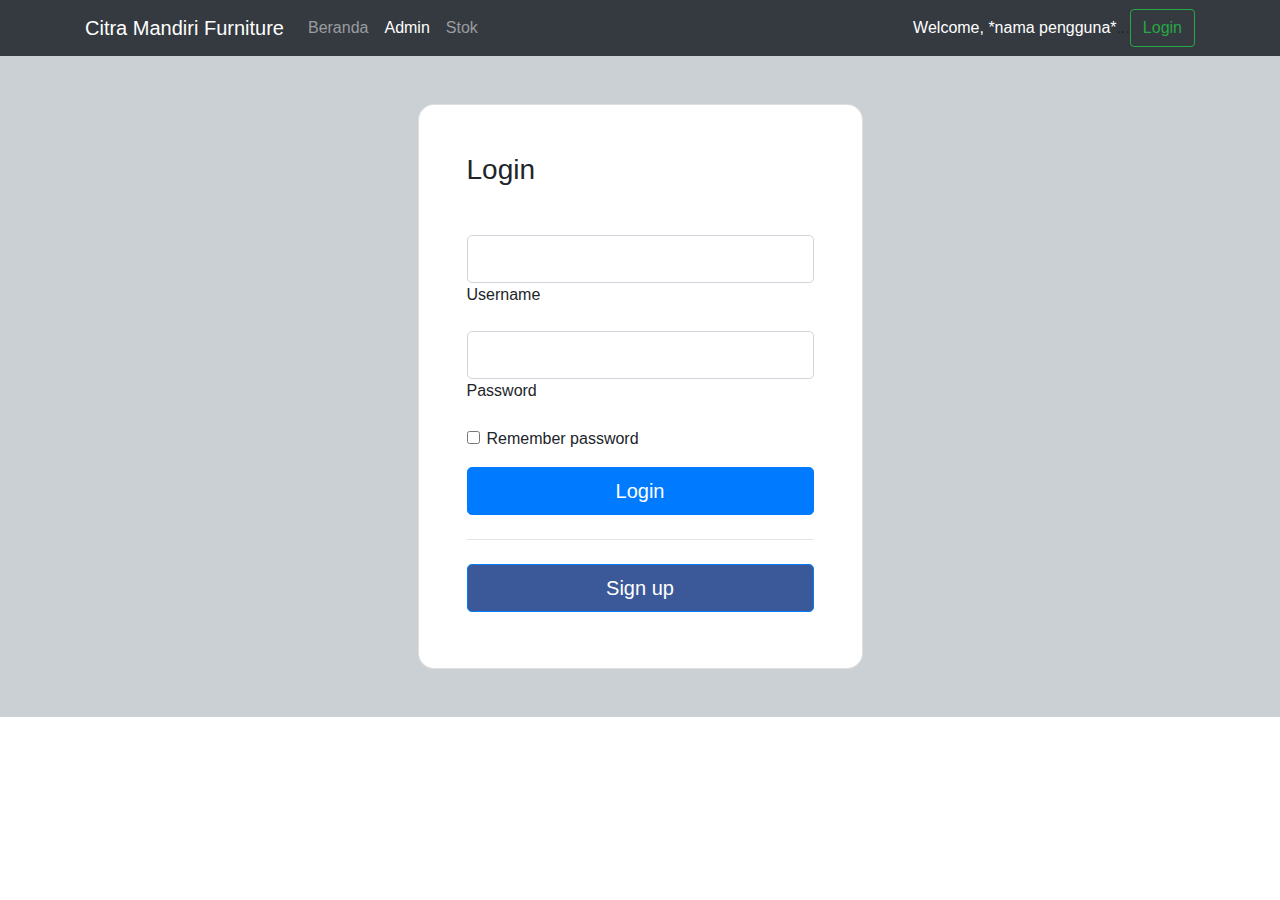
<file: login.html>
<!DOCTYPE html>
<html lang="en">
  <head>
    <meta charset="utf-8">
    <meta http-equiv="X-UA-Compatible" content="IE=edge">
    <meta name="viewport" content="width=device-width, initial-scale=1">
    <title>TOKO CITRA MANDIRI FURNITURE</title>
    <!-- Bootstrap -->
    <link href="css/bootstrap-4.0.0.css" rel="stylesheet">
  </head>
  <body>
    <nav class="navbar navbar-expand-lg navbar-dark bg-dark">
      <div class="container">
        <a class="navbar-brand" href="">Citra Mandiri Furniture</a>
        <button class="navbar-toggler" type="button" data-toggle="collapse" data-target="#navbarSupportedContent" aria-controls="navbarSupportedContent" aria-expanded="false" aria-label="Toggle navigation">
        <span class="navbar-toggler-icon"></span>
        </button>
        <div class="collapse navbar-collapse" id="navbarSupportedContent">
          <ul class="navbar-nav mr-auto">
            <li class="nav-item">
              <a class="nav-link" href="index.html">Beranda <span class="sr-only">(current)</span></a>
            </li>
            <li class="nav-item active">
              <a class="nav-link" href="admin.html">Admin</a>
            </li>
            <li class="nav-item">
              <a class="nav-link" href="stok.html">Stok</a>
            </li>
          </ul>
          <form class="form-inline my-2 my-lg-0">
            <div class="putih">Welcome, *nama pengguna* </div>
            <div> ... </div>
            <a href="login.html">
                <button type="button" class="btn btn-outline-success">Login</button>
            </a>
          </form>
        </div>
      </div>
    </nav>
    <section class="vh-100" style="background-color: #cbd0d4;">
      <div class="container py-5 h-100">
        <div class="row d-flex justify-content-center align-items-center h-100">
          <div class="col-12 col-md-8 col-lg-6 col-xl-5">
            <div class="card shadow-2-strong" style="border-radius: 1rem;">
              <div class="card-body p-5 ">
    
                <h3 class="mb-5">Login</h3>
    
                <div class="form-outline mb-3">
                  <input type="email" id="typeEmailX-2" class="form-control form-control-lg" />
                  <label class="form-label" for="typeEmailX-2">Username</label>
                </div>
    
                <div class="form-outline mb-3">
                  <input type="password" id="typePasswordX-2" class="form-control form-control-lg" />
                  <label class="form-label" for="typePasswordX-2">Password</label>
                </div>
    
                <!-- Checkbox -->
                <div class="form-check d-flex justify-content-start mb-3">
                  <input class="form-check-input" type="checkbox" value="" id="form1Example3" />
                  <label class="form-check-label" for="form1Example3"> Remember password </label>
                </div>

                <a href="index.html">
                  <button class="btn btn-primary btn-lg btn-block">Login</button>
                </a>
    
                <hr class="my-4">

                <a href="signup.html">
                  <button class="btn btn-lg btn-block btn-primary mb-2" style="background-color: #3b5998;"
                  type="submit">Sign up</button>
                </a>
              </div>
            </div>
          </div>
        </div>
      </div>
    </section>
    </body>
</html>
</file>
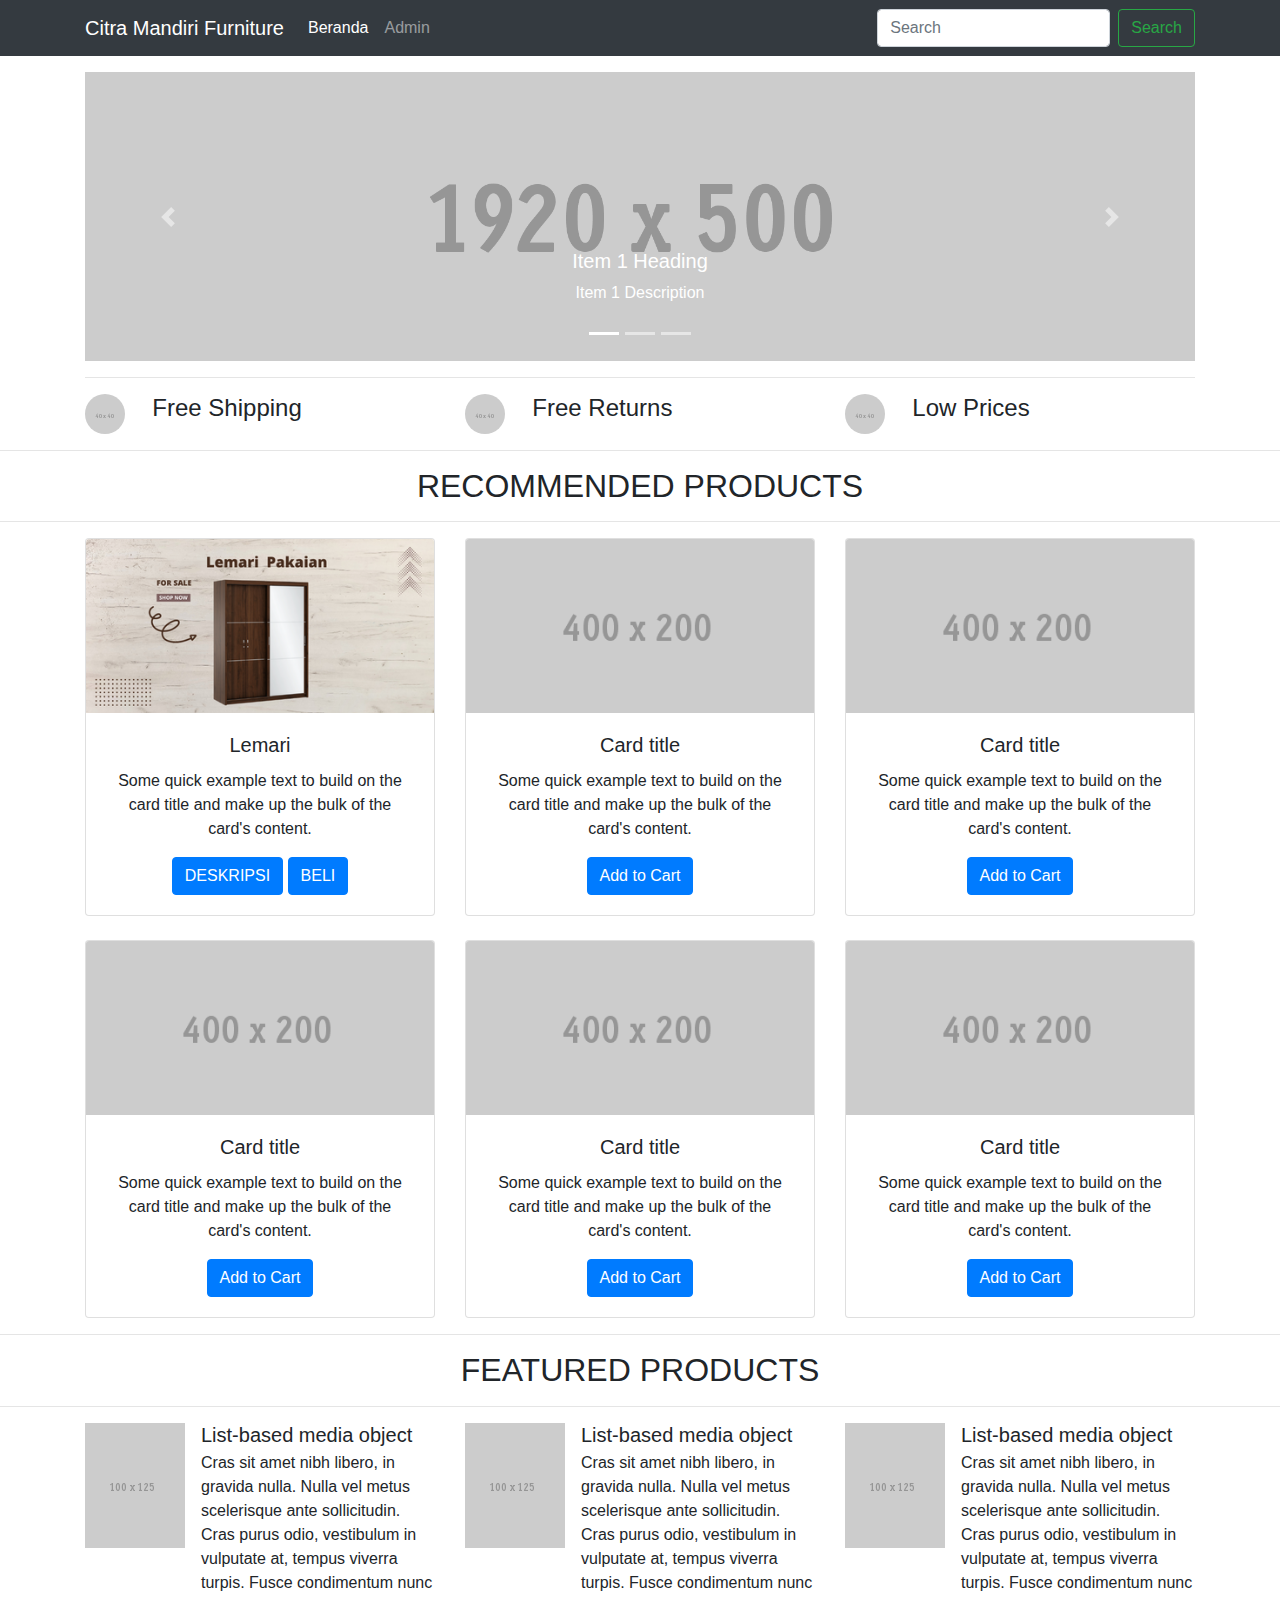
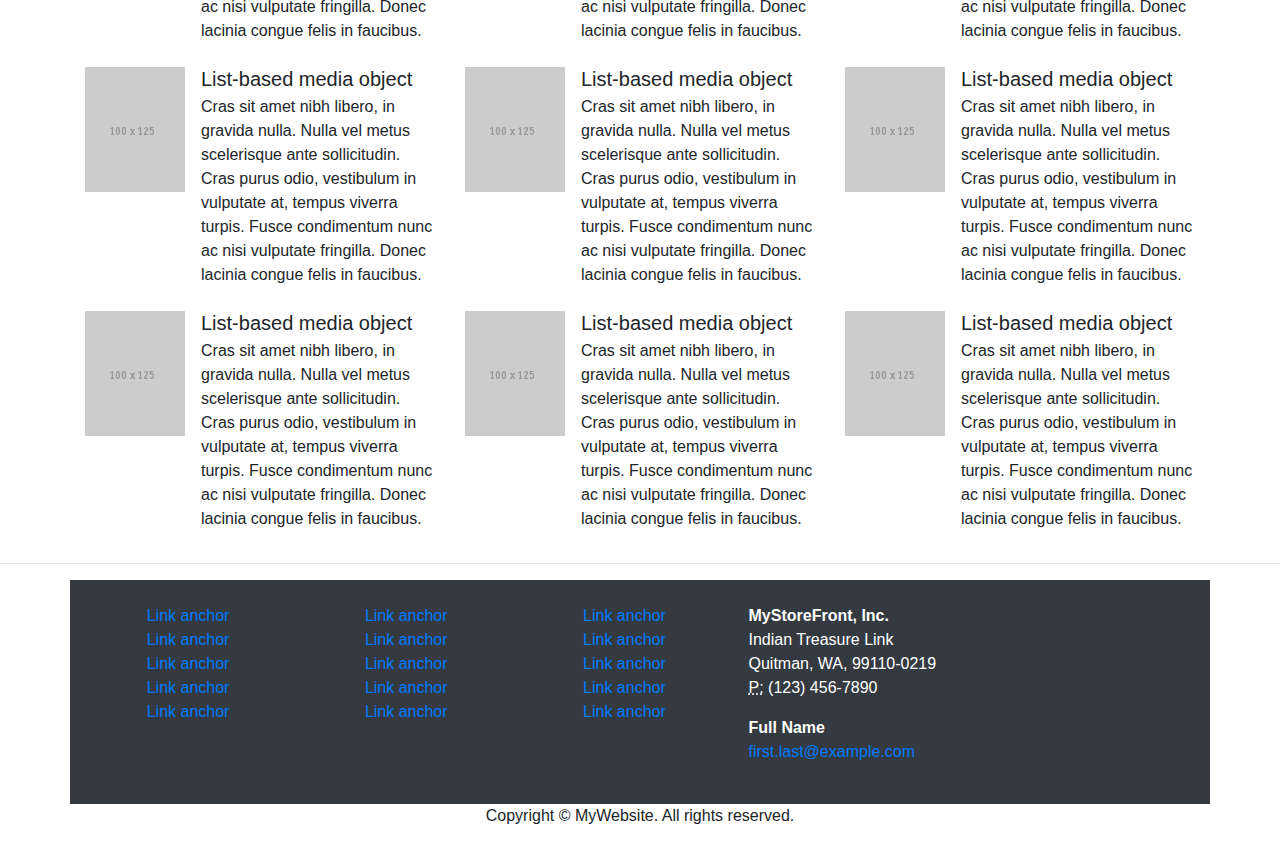
<file: onlineshop.html>
<!DOCTYPE html>
<html lang="en">
  <head>
    <meta charset="utf-8">
    <meta http-equiv="X-UA-Compatible" content="IE=edge">
    <meta name="viewport" content="width=device-width, initial-scale=1">
    <title>TOKO CITRA MANDIRI FURNITURE</title>
    <!-- Bootstrap -->
    <link href="css/bootstrap-4.0.0.css" rel="stylesheet">
  </head>
  <body>
    <nav class="navbar navbar-expand-lg navbar-dark bg-dark">
      <div class="container">
        <a class="navbar-brand" href="">Citra Mandiri Furniture</a>
        <button class="navbar-toggler" type="button" data-toggle="collapse" data-target="#navbarSupportedContent" aria-controls="navbarSupportedContent" aria-expanded="false" aria-label="Toggle navigation">
        <span class="navbar-toggler-icon"></span>
        </button>
        <div class="collapse navbar-collapse" id="navbarSupportedContent">
          <ul class="navbar-nav mr-auto">
            <li class="nav-item active">
              <a class="nav-link" href="onlineshop.html">Beranda <span class="sr-only">(current)</span></a>
            </li>
            <li class="nav-item">
              <a class="nav-link" href="admin.html">Admin</a>
            </li>
          </ul>
          <form class="form-inline my-2 my-lg-0">
            <input class="form-control mr-sm-2" type="search" placeholder="Search" aria-label="Search">
            <button class="btn btn-outline-success my-2 my-sm-0" type="submit">Search</button>
          </form>
        </div>
      </div>
    </nav>
    <div class="container mt-3">
      <div class="row">
        <div class="col-12">
          <div id="carouselExampleControls" class="carousel slide" data-ride="carousel">
            <ol class="carousel-indicators">
              <li data-target="#carouselExampleControls" data-slide-to="0" class="active"></li>
              <li data-target="#carouselExampleControls" data-slide-to="1"></li>
              <li data-target="#carouselExampleControls" data-slide-to="2"></li>
            </ol>
            <div class="carousel-inner">
              <div class="carousel-item active">
                <img class="d-block w-100" src="images/1920x500.gif" alt="First slide">
                <div class="carousel-caption d-none d-md-block">
                  <h5>Item 1 Heading</h5>
                  <p>Item 1 Description</p>
                </div>
              </div>
              <div class="carousel-item">
                <img class="d-block w-100" src="images/1920x500.gif" alt="Second slide">
                <div class="carousel-caption d-none d-md-block">
                  <h5>Item 2 Heading</h5>
                  <p>Item 2 Description</p>
                </div>
              </div>
              <div class="carousel-item">
                <img class="d-block w-100" src="images/1920x500.gif" alt="Third slide">
                <div class="carousel-caption d-none d-md-block">
                  <h5>Item 3 Heading</h5>
                  <p>Item 3 Description</p>
                </div>
              </div>
            </div>
            <a class="carousel-control-prev" href="#carouselExampleControls" role="button" data-slide="prev">
            <span class="carousel-control-prev-icon" aria-hidden="true"></span>
            <span class="sr-only">Previous</span>
            </a>
            <a class="carousel-control-next" href="#carouselExampleControls" role="button" data-slide="next">
            <span class="carousel-control-next-icon" aria-hidden="true"></span>
            <span class="sr-only">Next</span>
            </a>
          </div>
        </div>
      </div>
      <hr>
    </div>
    <div class="container">
      <div class="row">
        <div class="col-4">
          <div class="row">
            <div class="col-2"><img class="rounded-circle" alt="Free Shipping" src="images/40X40.gif"></div>
            <div class="col-lg-6 col-10 ml-1">
              <h4>Free Shipping</h4>
            </div>
          </div>
        </div>
        <div class="col-4">
          <div class="row">
            <div class="col-2"><img class="rounded-circle" alt="Free Shipping" src="images/40X40.gif"></div>
            <div class="col-lg-6 col-10 ml-1">
              <h4>Free Returns</h4>
            </div>
          </div>
        </div>
        <div class="col-4">
          <div class="row">
            <div class="col-2"><img class="rounded-circle" alt="Free Shipping" src="images/40X40.gif"></div>
            <div class="col-lg-6 col-10 ml-1">
              <h4>Low Prices</h4>
            </div>
          </div>
        </div>
      </div>
    </div>
    <hr>
    <h2 class="text-center">RECOMMENDED PRODUCTS</h2>
    <hr>
    <div class="container">
      <div class="row text-center">
        <div class="col-md-4 pb-1 pb-md-0">
          <div class="card">
            <img class="card-img-top" src="images/lemari.png" alt="Card image cap">
            <div class="card-body">
              <h5 class="card-title">Lemari </h5>
              <p class="card-text">Some quick example text to build on the card title and make up the bulk of the card's content.</p>
              <a href="deskripsi.html" class="btn btn-primary">DESKRIPSI</a>
              <a href="https://form.jotform.com/223263774314455" class="btn btn-primary">BELI</a>
            </div>
          </div>
        </div>
        <div class="col-md-4 pb-1 pb-md-0">
          <div class="card">
            <img class="card-img-top" src="images/400X200.gif" alt="Card image cap">
            <div class="card-body">
              <h5 class="card-title">Card title</h5>
              <p class="card-text">Some quick example text to build on the card title and make up the bulk of the card's content.</p>
              <a href="#" class="btn btn-primary">Add to Cart</a>
            </div>
          </div>
        </div>
        <div class="col-md-4 pb-1 pb-md-0">
          <div class="card">
            <img class="card-img-top" src="images/400X200.gif" alt="Card image cap">
            <div class="card-body">
              <h5 class="card-title">Card title</h5>
              <p class="card-text">Some quick example text to build on the card title and make up the bulk of the card's content.</p>
              <a href="#" class="btn btn-primary">Add to Cart</a>
            </div>
          </div>
        </div>
      </div>
      <div class="row text-center mt-4">
        <div class="col-md-4 pb-1 pb-md-0">
          <div class="card">
            <img class="card-img-top" src="images/400X200.gif" alt="Card image cap">
            <div class="card-body">
              <h5 class="card-title">Card title</h5>
              <p class="card-text">Some quick example text to build on the card title and make up the bulk of the card's content.</p>
              <a href="#" class="btn btn-primary">Add to Cart</a>
            </div>
          </div>
        </div>
        <div class="col-md-4 pb-1 pb-md-0">
          <div class="card">
            <img class="card-img-top" src="images/400X200.gif" alt="Card image cap">
            <div class="card-body">
              <h5 class="card-title">Card title</h5>
              <p class="card-text">Some quick example text to build on the card title and make up the bulk of the card's content.</p>
              <a href="#" class="btn btn-primary">Add to Cart</a>
            </div>
          </div>
        </div>
        <div class="col-md-4 pb-1 pb-md-0">
          <div class="card">
            <img class="card-img-top" src="images/400X200.gif" alt="Card image cap">
            <div class="card-body">
              <h5 class="card-title">Card title</h5>
              <p class="card-text">Some quick example text to build on the card title and make up the bulk of the card's content.</p>
              <a href="#" class="btn btn-primary">Add to Cart</a>
            </div>
          </div>
        </div>
      </div>
    </div>
    <hr>
    <h2 class="text-center">FEATURED PRODUCTS</h2>
    <hr>
    <div class="container">
      <div class="row">
        <div class="col-lg-4">
          <ul class="list-unstyled">
            <li class="media">
              <img class="mr-3" src="images/100X125.gif" alt="Generic placeholder image">
              <div class="media-body">
                <h5 class="mt-0 mb-1">List-based media object</h5>
                Cras sit amet nibh libero, in gravida nulla. Nulla vel metus scelerisque ante sollicitudin. Cras purus odio, vestibulum in vulputate at, tempus viverra turpis. Fusce condimentum nunc ac nisi vulputate fringilla. Donec lacinia congue felis in faucibus.
              </div>
            </li>
            <li class="media my-4">
              <img class="mr-3" src="images/100X125.gif" alt="Generic placeholder image">
              <div class="media-body">
                <h5 class="mt-0 mb-1">List-based media object</h5>
                Cras sit amet nibh libero, in gravida nulla. Nulla vel metus scelerisque ante sollicitudin. Cras purus odio, vestibulum in vulputate at, tempus viverra turpis. Fusce condimentum nunc ac nisi vulputate fringilla. Donec lacinia congue felis in faucibus.
              </div>
            </li>
            <li class="media">
              <img class="mr-3" src="images/100X125.gif" alt="Generic placeholder image">
              <div class="media-body">
                <h5 class="mt-0 mb-1">List-based media object</h5>
                Cras sit amet nibh libero, in gravida nulla. Nulla vel metus scelerisque ante sollicitudin. Cras purus odio, vestibulum in vulputate at, tempus viverra turpis. Fusce condimentum nunc ac nisi vulputate fringilla. Donec lacinia congue felis in faucibus.
              </div>
            </li>
          </ul>
        </div>
        <div class="col-lg-4">
          <ul class="list-unstyled">
            <li class="media">
              <img class="mr-3" src="images/100X125.gif" alt="Generic placeholder image">
              <div class="media-body">
                <h5 class="mt-0 mb-1">List-based media object</h5>
                Cras sit amet nibh libero, in gravida nulla. Nulla vel metus scelerisque ante sollicitudin. Cras purus odio, vestibulum in vulputate at, tempus viverra turpis. Fusce condimentum nunc ac nisi vulputate fringilla. Donec lacinia congue felis in faucibus.
              </div>
            </li>
            <li class="media my-4">
              <img class="mr-3" src="images/100X125.gif" alt="Generic placeholder image">
              <div class="media-body">
                <h5 class="mt-0 mb-1">List-based media object</h5>
                Cras sit amet nibh libero, in gravida nulla. Nulla vel metus scelerisque ante sollicitudin. Cras purus odio, vestibulum in vulputate at, tempus viverra turpis. Fusce condimentum nunc ac nisi vulputate fringilla. Donec lacinia congue felis in faucibus.
              </div>
            </li>
            <li class="media">
              <img class="mr-3" src="images/100X125.gif" alt="Generic placeholder image">
              <div class="media-body">
                <h5 class="mt-0 mb-1">List-based media object</h5>
                Cras sit amet nibh libero, in gravida nulla. Nulla vel metus scelerisque ante sollicitudin. Cras purus odio, vestibulum in vulputate at, tempus viverra turpis. Fusce condimentum nunc ac nisi vulputate fringilla. Donec lacinia congue felis in faucibus.
              </div>
            </li>
          </ul>
        </div>
        <div class="col-lg-4">
          <ul class="list-unstyled">
            <li class="media">
              <img class="mr-3" src="images/100X125.gif" alt="Generic placeholder image">
              <div class="media-body">
                <h5 class="mt-0 mb-1">List-based media object</h5>
                Cras sit amet nibh libero, in gravida nulla. Nulla vel metus scelerisque ante sollicitudin. Cras purus odio, vestibulum in vulputate at, tempus viverra turpis. Fusce condimentum nunc ac nisi vulputate fringilla. Donec lacinia congue felis in faucibus.
              </div>
            </li>
            <li class="media my-4">
              <img class="mr-3" src="images/100X125.gif" alt="Generic placeholder image">
              <div class="media-body">
                <h5 class="mt-0 mb-1">List-based media object</h5>
                Cras sit amet nibh libero, in gravida nulla. Nulla vel metus scelerisque ante sollicitudin. Cras purus odio, vestibulum in vulputate at, tempus viverra turpis. Fusce condimentum nunc ac nisi vulputate fringilla. Donec lacinia congue felis in faucibus.
              </div>
            </li>
            <li class="media">
              <img class="mr-3" src="images/100X125.gif" alt="Generic placeholder image">
              <div class="media-body">
                <h5 class="mt-0 mb-1">List-based media object</h5>
                Cras sit amet nibh libero, in gravida nulla. Nulla vel metus scelerisque ante sollicitudin. Cras purus odio, vestibulum in vulputate at, tempus viverra turpis. Fusce condimentum nunc ac nisi vulputate fringilla. Donec lacinia congue felis in faucibus.
              </div>
            </li>
          </ul>
        </div>
      </div>
    </div>
    <hr>
    <div class="container text-white bg-dark p-4">
      <div class="row">
        <div class="col-6 col-md-8 col-lg-7">
          <div class="row text-center">
            <div class="col-sm-6 col-md-4 col-lg-4 col-12">
              <ul class="list-unstyled">
                <li class="btn-link"> <a>Link anchor</a> </li>
                <li class="btn-link"> <a>Link anchor</a> </li>
                <li class="btn-link"> <a>Link anchor</a> </li>
                <li class="btn-link"> <a>Link anchor</a> </li>
                <li class="btn-link"> <a>Link anchor</a> </li>
              </ul>
            </div>
            <div class="col-sm-6 col-md-4 col-lg-4 col-12">
              <ul class="list-unstyled">
                <li class="btn-link"> <a>Link anchor</a> </li>
                <li class="btn-link"> <a>Link anchor</a> </li>
                <li class="btn-link"> <a>Link anchor</a> </li>
                <li class="btn-link"> <a>Link anchor</a> </li>
                <li class="btn-link"> <a>Link anchor</a> </li>
              </ul>
            </div>
            <div class="col-sm-6 col-md-4 col-lg-4 col-12">
              <ul class="list-unstyled">
                <li class="btn-link"> <a>Link anchor</a> </li>
                <li class="btn-link"> <a>Link anchor</a> </li>
                <li class="btn-link"> <a>Link anchor</a> </li>
                <li class="btn-link"> <a>Link anchor</a> </li>
                <li class="btn-link"> <a>Link anchor</a> </li>
              </ul>
            </div>
          </div>
        </div>
        <div class="col-md-4 col-lg-5 col-6">
          <address>
            <strong>MyStoreFront, Inc.</strong><br>
            Indian Treasure Link<br>
            Quitman, WA, 99110-0219<br>
            <abbr title="Phone">P:</abbr> (123) 456-7890
          </address>
          <address>
            <strong>Full Name</strong><br>
            <a href="mailto:#">first.last@example.com</a>
          </address>
        </div>
      </div>
    </div>
    <footer class="text-center">
      <div class="container">
        <div class="row">
          <div class="col-12">
            <p>Copyright © MyWebsite. All rights reserved.</p>
          </div>
        </div>
      </div>
    </footer>
    <!-- jQuery (necessary for Bootstrap's JavaScript plugins) -->
    <script src="js/jquery-3.2.1.min.js"></script>
    <!-- Include all compiled plugins (below), or include individual files as needed -->
    <script src="js/popper.min.js"></script>
    <script src="js/bootstrap-4.0.0.js"></script>
  </body>
</html>
</file>
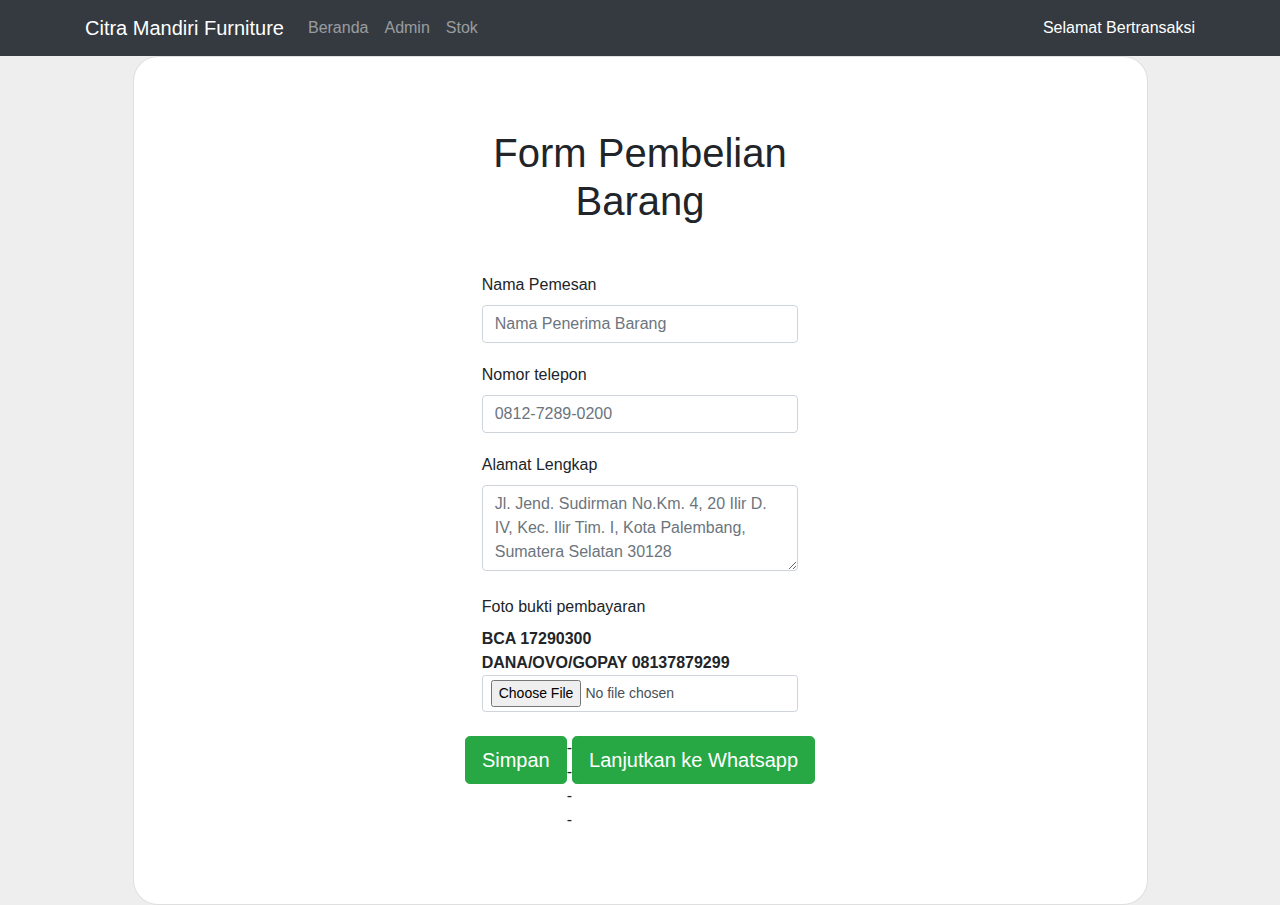
<file: pembayaran.html>
<!DOCTYPE html>
<html lang="en">
  <head>
    <meta charset="utf-8">
    <meta http-equiv="X-UA-Compatible" content="IE=edge">
    <meta name="viewport" content="width=device-width, initial-scale=1">
    <title>TOKO CITRA MANDIRI FURNITURE</title>
    <!-- Bootstrap -->
    <link href="css/bootstrap-4.0.0.css" rel="stylesheet">
  </head>
  <body>
    <nav class="navbar navbar-expand-lg navbar-dark bg-dark">
        <div class="container">
          <a class="navbar-brand" href="">Citra Mandiri Furniture</a>
          <button class="navbar-toggler" type="button" data-toggle="collapse" data-target="#navbarSupportedContent" aria-controls="navbarSupportedContent" aria-expanded="false" aria-label="Toggle navigation">
          <span class="navbar-toggler-icon"></span>
          </button>
          <div class="collapse navbar-collapse" id="navbarSupportedContent">
            <ul class="navbar-nav mr-auto">
              <li class="nav-item">
                <a class="nav-link" href="index.html">Beranda <span class="sr-only">(current)</span></a>
              </li>
              <li class="nav-item ">
                <a class="nav-link" href="admin.html">Admin</a>
              </li>
              <li class="nav-item ">
                  <a class="nav-link" href="stok.html">Stok</a>
                </li>
            </ul>
            <form class="form-inline my-2 my-lg-0">
                <div class="putih">Selamat Bertransaksi</div>
            </form>
          </div>
        </div>
      </nav>
    <section class="vh-100" style="background-color: #eee;">
        <div class="container h-100">
          <div class="row d-flex justify-content-center align-items-center h-100">
            <div class="col-lg-12 col-xl-11">
              <div class="card text-black" style="border-radius: 25px;">
                <div class="card-body p-md-5">
                  <div class="row justify-content-center">
                    <div class="col-md-10 col-lg-6 col-xl-5 order-2 order-lg-1">
      
                      <p class="text-center h1 fw-bold mb-5 mx-1 mx-md-4 mt-4"> Form Pembelian Barang </p>
      
                      <form class="mx-1 mx-md-4">
      
                        <div class="bawah">
                          <i class="fas fa-envelope fa-lg me-3 fa-fw"></i>
                          <div class="form-outline flex-fill mb-0">
                            <label>Nama Pemesan</label>
                            <input type="text" class="form-control" placeholder="Nama Penerima Barang">
                          </div>
                        </div>

                        <div class="bawah">
                          <i class="fas fa-envelope fa-lg me-3 fa-fw"></i>
                          <div class="form-outline flex-fill mb-0">
                            <label>Nomor telepon</label>
                            <input type="text" class="form-control" placeholder="0812-7289-0200">
                          </div>
                        </div>

                        <div class="bawah">
                          <div class="mb-4">
                          <i class="fas fa-key fa-lg me-3 fa-fw"></i>
                          <div class="form-outline flex-fill mb-0">
                                  <div class="mb-3">
                                    <label for="exampleFormControlTextarea1" class="form-label">Alamat Lengkap</label>
                                    <textarea class="form-control" id="exampleFormControlTextarea1" rows="3" placeholder="Jl. Jend. Sudirman No.Km. 4, 20 Ilir D. IV, Kec. Ilir Tim. I, Kota Palembang, Sumatera Selatan 30128"></textarea>
                                  </div>
                                  
                          </div>
                        </div> 

                        <div class="bawah">
                            <div class="mb-4">
                            <i class="fas fa-key fa-lg me-3 fa-fw"></i>
                            <div class="form-outline flex-fill mb-0">
                                <div class="mb-3">
                                  <label for="formFileSm" class="form-label">Foto bukti pembayaran</label>
                                    <div>
                                        <strong>
                                            BCA 17290300 <br>
                                            DANA/OVO/GOPAY 08137879299 <br>
                                        </strong>
                                    </div>
                                  </label>
                                    <input class="form-control form-control-sm" id="formFileSm" type="file">
                                  </div>
                            </div>
                        </div>
 
                         

                          <div class="bawah">
                              <div class="d-flex justify-content-center mx-4 mb-3 mb-lg-4">
                                <a href="admin.html">
                                  <button type="button" class="btn btn-success btn-lg">Simpan</button>
                                <a>
                                    <div aria-disabled="true">----</div>
                                    <a href="https://wasap.at/u4W3Ci">
                                        <button type="button" class="btn btn-success btn-lg">Lanjutkan ke Whatsapp</button>
                                    </a>
                              </div>
                          </div>
                          
                      </form>
      
                    </div>

                  </div>
                </div>
              </div>
            </div>
          </div>
        </div>
      </section>
    </body>
</html>
</file>
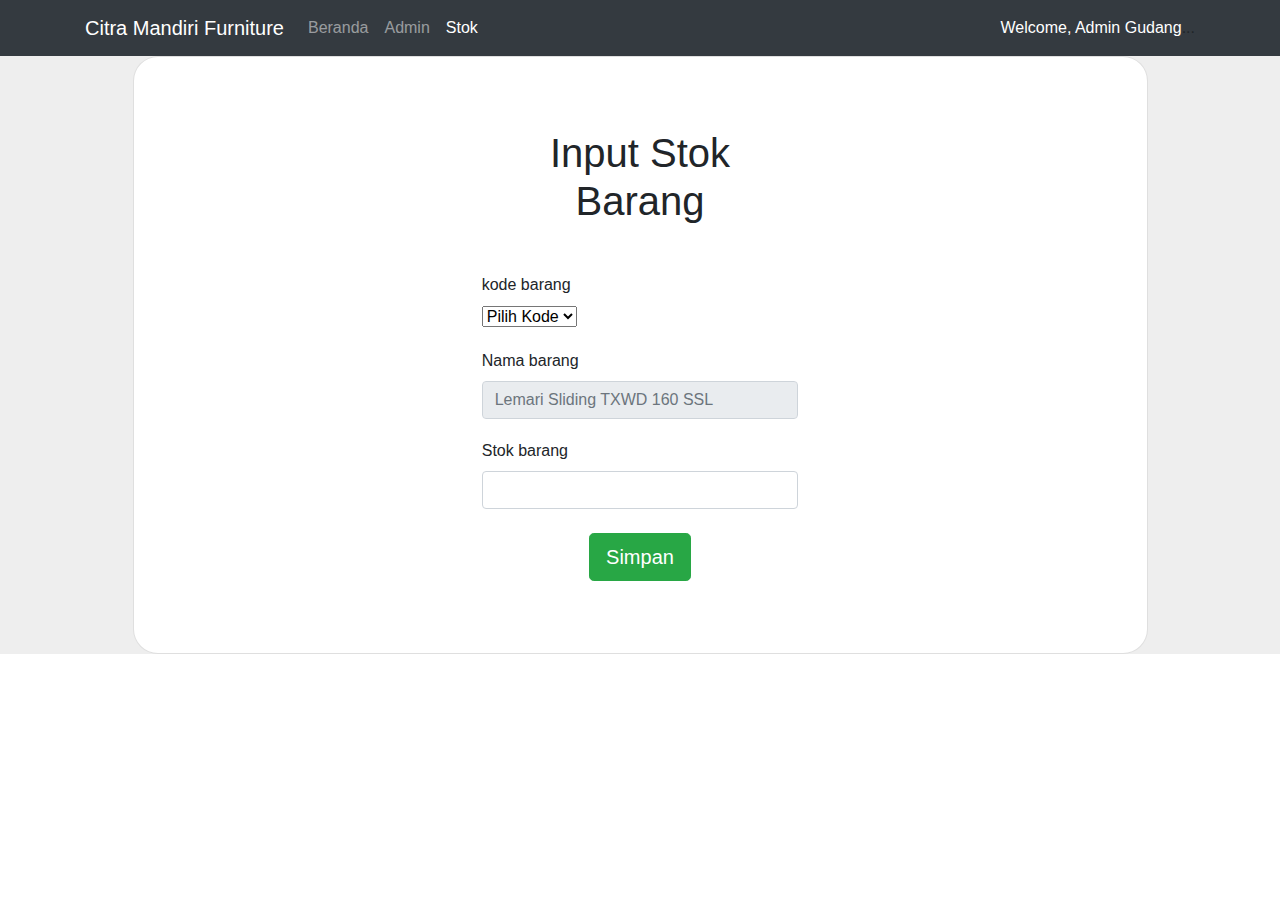
<file: stok.html>
<!DOCTYPE html>
<html lang="en">
  <head>
    <meta charset="utf-8">
    <meta http-equiv="X-UA-Compatible" content="IE=edge">
    <meta name="viewport" content="width=device-width, initial-scale=1">
    <title>TOKO CITRA MANDIRI FURNITURE</title>
    <!-- Bootstrap -->
    <link href="css/bootstrap-4.0.0.css" rel="stylesheet">
  </head>
  <body>
    <nav class="navbar navbar-expand-lg navbar-dark bg-dark">
        <div class="container">
          <a class="navbar-brand" href="">Citra Mandiri Furniture</a>
          <button class="navbar-toggler" type="button" data-toggle="collapse" data-target="#navbarSupportedContent" aria-controls="navbarSupportedContent" aria-expanded="false" aria-label="Toggle navigation">
          <span class="navbar-toggler-icon"></span>
          </button>
          <div class="collapse navbar-collapse" id="navbarSupportedContent">
            <ul class="navbar-nav mr-auto">
              <li class="nav-item">
                <a class="nav-link" href="index.html">Beranda <span class="sr-only">(current)</span></a>
              </li>
              <li class="nav-item ">
                <a class="nav-link" href="admin.html">Admin</a>
              </li>
              <li class="nav-item active">
                  <a class="nav-link" href="stok.html">Stok</a>
                </li>
            </ul>
            <form class="form-inline my-2 my-lg-0">
              <div class="putih">Welcome, Admin Gudang </div>
              <div> ... </div>
            </form>
          </div>
        </div>
      </nav>
    <section class="vh-100" style="background-color: #eee;">
        <div class="container h-100">
          <div class="row d-flex justify-content-center align-items-center h-100">
            <div class="col-lg-12 col-xl-11">
              <div class="card text-black" style="border-radius: 25px;">
                <div class="card-body p-md-5">
                  <div class="row justify-content-center">
                    <div class="col-md-10 col-lg-6 col-xl-5 order-2 order-lg-1">
      
                      <p class="text-center h1 fw-bold mb-5 mx-1 mx-md-4 mt-4"> Input Stok Barang </p>
      
                      <form class="mx-1 mx-md-4">
      
                        <div>
                          <i class="fas fa-user fa-lg me-3 fa-fw"></i>
                          <div class="form-outline flex-fill mb-0">
                            <label class="form-label" for="form3Example1c">kode barang</label>
                            <div></div>
                            <select class="form-select" aria-label="Default select example">
                                <option selected>Pilih Kode</option>
                                <option value="1">RTV 001</option>
                                <option value="1">RTV 002</option>
                                <option value="2">SB 001</option>
                                <option value="3">SB 002</option>
                                <option value="2">SF 001</option>
                                <option value="3">SF 002</option>
                                <option value="2">LS 001</option>
                                <option value="3">LS 002</option>
                              </select>
                          </div>
                        </div>
      
                        <div class="bawah">
                          <i class="fas fa-envelope fa-lg me-3 fa-fw"></i>
                          <div class="form-outline flex-fill mb-0">
                            <label>Nama barang</label>
                            <input class="form-control" type="text" placeholder="Lemari Sliding TXWD 160 SSL" aria-label="Disabled input example" disabled>
                          </div>
                        </div>
                        
                        <div class="bawah">
                            <div class="mb-4">
                            <i class="fas fa-key fa-lg me-3 fa-fw"></i>
                            <div class="form-outline flex-fill mb-0">
                                <label class="form-label" for="form3Example4cd">Stok barang</label>
                                <input type="number" id="form3Example4cd" class="form-control" />
                            </div>
                        </div>
                        
      
                        <div class="d-flex justify-content-center mx-4 mb-3 mb-lg-4">
                          <a href="stok.html">
                            <button type="button" class="btn btn-success btn-lg">Simpan</button>
                          </a>
                        </div>
      
                      </form>
      
                    </div>

                  </div>
                </div>
              </div>
            </div>
          </div>
        </div>
      </section>
    </body>
</html>
</file>
